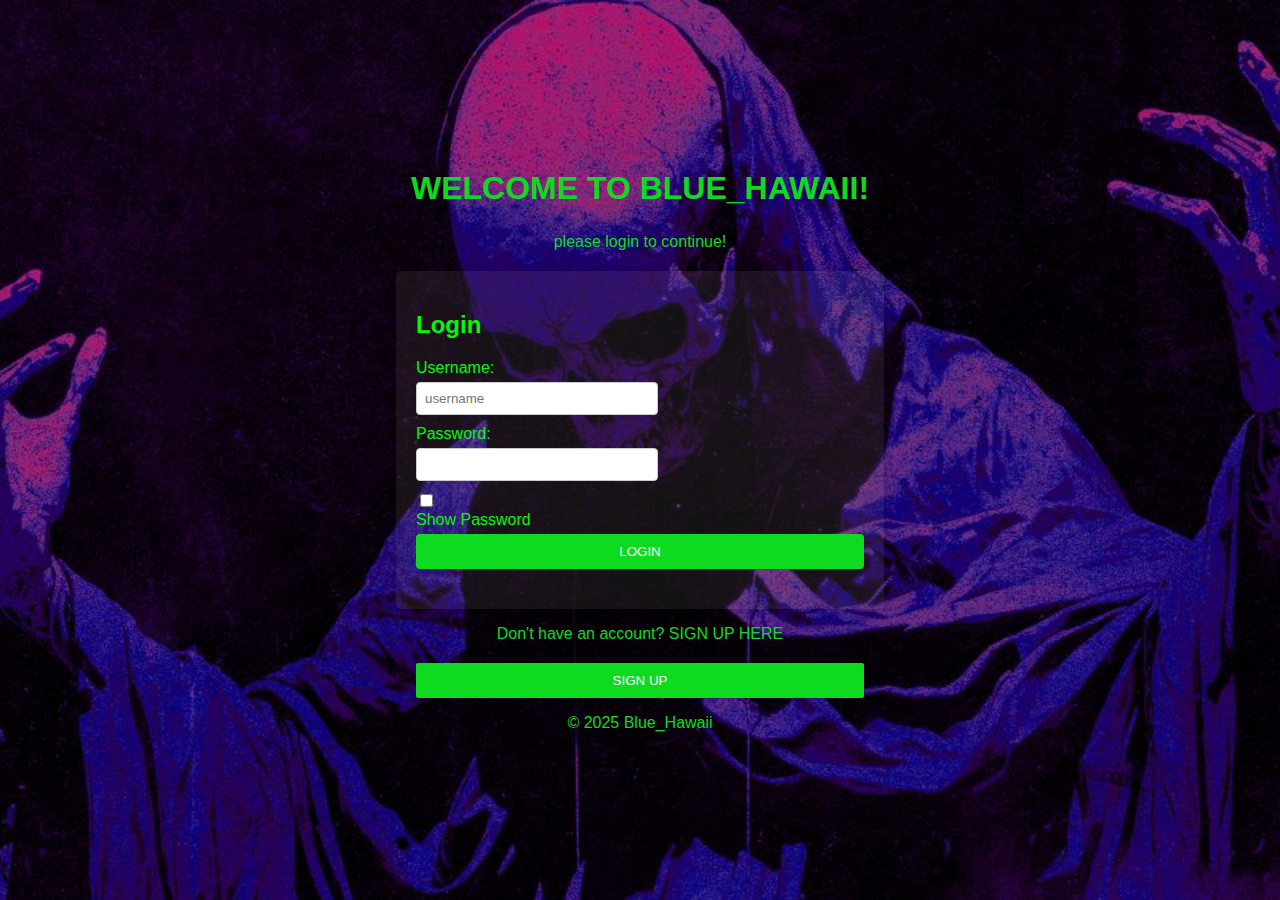
<file: index.html>
<!DOCTYPE html>
<html lang="en">
<head>
    <meta charset="UTF-8">
    <meta name="viewport" content="width=device-width, initial-scale=1.0">
    <title>blue_hawaii</title>
    <link rel="stylesheet" href="styles.css">
</head>
<body>
    <h1>WELCOME TO BLUE_HAWAII!</h1>
    <p>please login to continue!</p>
    <div class="login-container">
        <h2 class="loginh2">Login</h2>
        <form id="loginForm">
            <label for="username">Username:</label>
            <input type="text" id="username" name="username" placeholder="username" required>
            <label for="password">Password:</label>
            <input type="password" id="password" name="password" placehlder="*******" required>
            <br>
            <input type="checkbox" id="showPassword" >
            <label for="showPassword">Show Password</label>
            <button type="submit">LOGIN</button>
        </form>
        <p id="error-message"></p>
    </div class="signup-container">
        <p>Don't have an account? SIGN UP HERE</p>
        <button id="signupbutton" class="signup-button">SIGN UP</button>
      </div>
    </div>
  <script src="script.js"></script>
  <footer>
    
    <p>&copy; 2025 Blue_Hawaii</p>
  </footer>
</body>
</html>
</file>
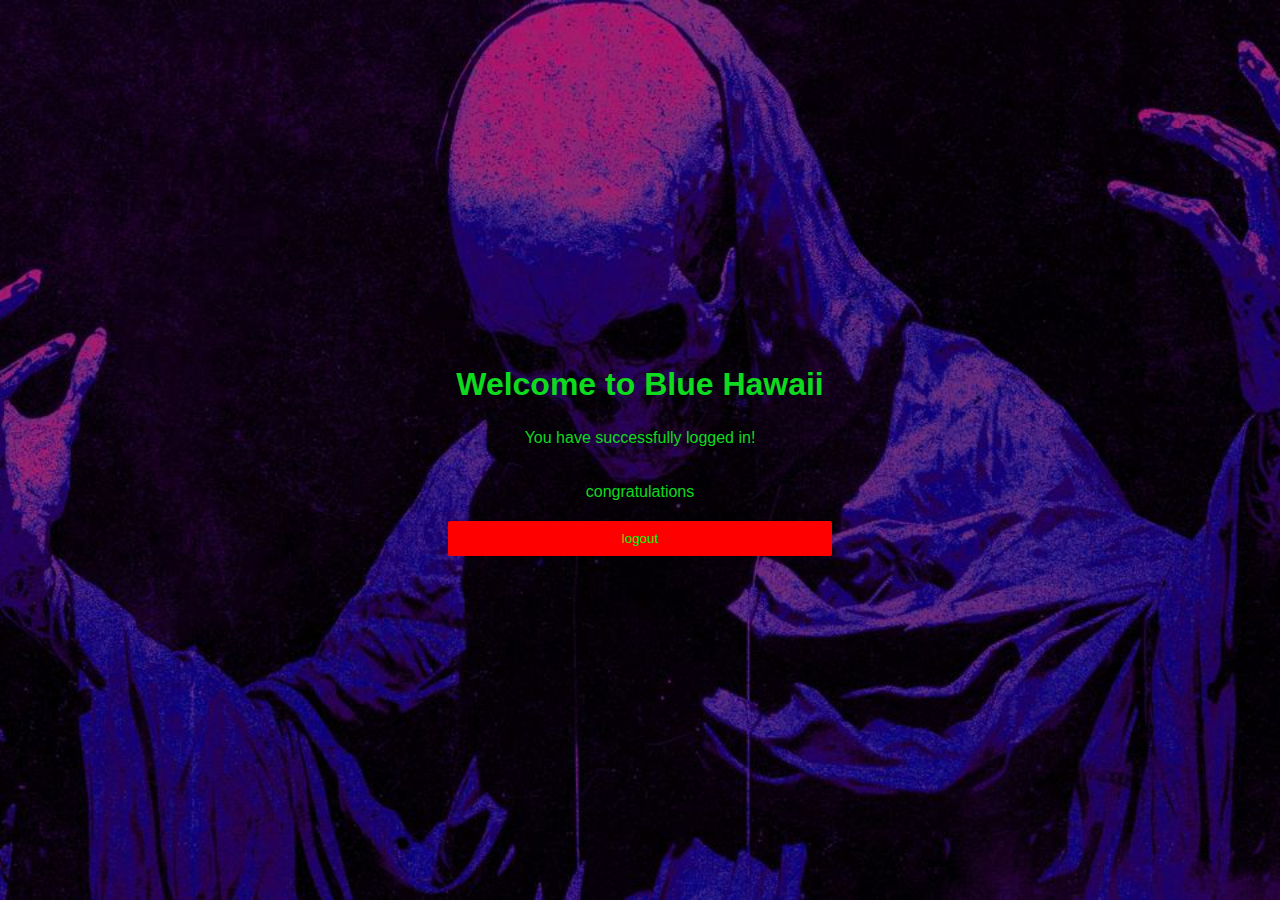
<file: home.html>
<!DOCTYPE html>
<html lang="en">
<head>
    <meta charset="UTF-8">
    <meta name="viewport" content="width=device-width, initial-scale=1.0">
    <title>Welcome</title>
    <link rel="stylesheet" href="styles.css">
</head>
<body>
    <h1>Welcome to Blue Hawaii</h1>
    <p>You have successfully logged in!</p>
    <p>congratulations</p>
    <button class="exit-button">logout</button>
</body>
</html>
</file>
<file: styles.css>
body {
    font-family: Arial, sans-serif;
    display: flex;
    flex-direction: column;
    align-items: center;
    justify-content: center;
    height: 100vh;
    margin: 0;
    background-image: url('backgroundphoto.jpg');
    background-size: cover;
    background-repeat: no-repeat;
    background-attachment: fixed;
    background-position: center;
    border: #08f708;
}

h1 {
    margin-bottom: 10px;
    color: rgb(14, 218, 31);
}

p {
    margin-bottom: 20px;
    color: #0eda1f;
}

.login-container {
    background-color: rgba(158, 143, 143, 0.123);
    padding: 20px;
    border-radius: 5px;
    box-shadow: 0 0 10px #00000036;
    width: 35%;
}

h2 {
    margin-bottom: 20px;
    color: #08f708;
}

label {
    display: block;
    margin-bottom: 5px;
    color: #08f708;
}

input[type="text"]  {
    width: 50%;
    padding: 8px;
    margin-bottom: 10px;
    border: 1px solid #ccc;
    border-radius: 4px;
    color: #0b130b;
}

input[type="password"] {
    width: 50%;
    padding: 8px;
    margin-bottom: 10px;
    border: 1px solid #ccc;
    border-radius: 4px;
}
#showpassword + label {
    color: #08f708;
}
button {
    width: 100%;
    padding: 10px;
    background-color: #0eda1f;
    color: white;
    border: none;
    border-radius: 4px;
    cursor: pointer;
}

button:hover {
    background-color:rgb(14, 218, 31) ;
}
.signup-container {
    margin: top 20px;
    text-align: centre;
    width:35%;
    padding: 20px;
    text-color : #0eda1f;
    border-radius: 5px;
    box-shadow: 0 0 10px rgba(0, 0, 0, 0.1);
    background-color: white;
}
.signup-button {
    width: 35%;
    padding: 10px;
    background-color: rgb(14, 218, 31);
    color: white;
    border: none;
    border-radius: 2px;
    cursor: pointer;
}
.signup-button:hover {
    background-color: rgb(14, 218, 31);
}
.exit-button {
    width: 30%;
    padding: 10px;
    background-color: red;
    color: #08f708;
    border: none;
    border-radius: 2px;
    cursor: pointer;
}
.signup-success {
    color: green;
    margin-top: 10px;
}
#error-message {
    color: red;
    margin-top: 10px;
}
.loginh2 {
    margin-bottom: 20px;
    text-decoration-color: #08f708;
}

}
</file>
